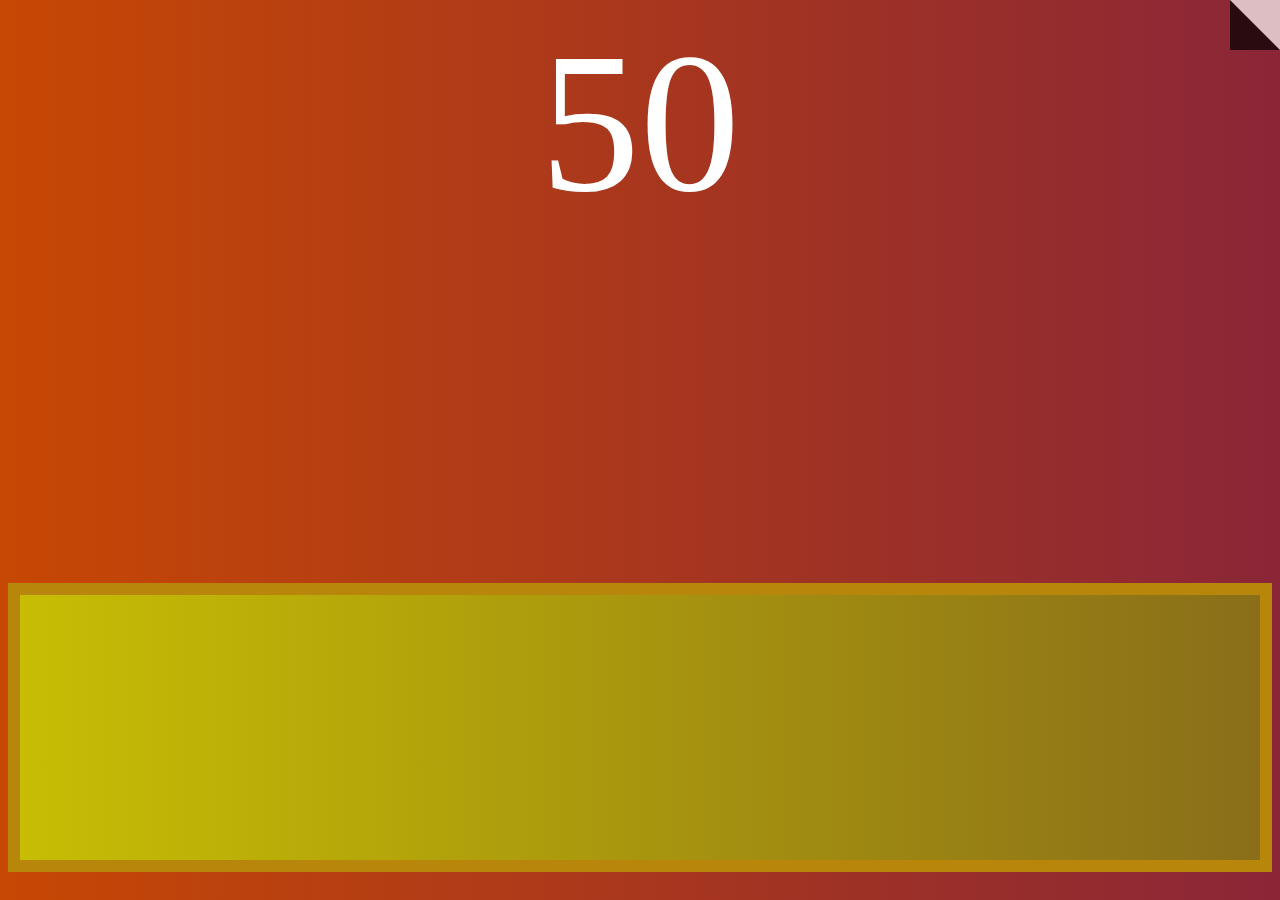
<file: arowsk/index.html>
<html manifest="arowsk.manifest">
	<meta name="viewport" content="height=device-height, maximum-scale=1.0, user-scalable=no"/>
	<link rel="apple-touch-icon-precomposed" href="icon.png" />
	<script src="../commons/ender.min.js"></script>
	<script src="script.js"></script>
	<title>Arowsk</title>
	<style type="text/css">
	div{
		height:65%;
		color:white;
		font-size: 200px;
		text-align: center;
	}
	.opacity {opacity: 0.5;}
	#button{
		height:30%;
		border: solid 12px darkgoldenrod;
		background-image: -webkit-gradient(
			linear,
			right bottom,
			left top,
			color-stop(0.23, rgb(199,189,4)),
			color-stop(0.66, rgb(138,110,25))
		);
		background: -webkit-linear-gradient(	left, rgb(199,189,4), rgb(138,110,25));
		background:    -moz-linear-gradient(to right, rgb(199,189,4), rgb(138,110,25));
	}
	body {
		background-image: -webkit-gradient(
			linear,
			right top,
			left bottom,
			color-stop(0.23, rgb(199,72,4)),
			color-stop(0.66, rgb(138,38,55))
		);
		background: -webkit-linear-gradient(	left, rgb(199,72,4), rgb(138,38,55));
		background:    -moz-linear-gradient(to right, rgb(199,72,4), rgb(138,38,55));
	}
	* {
    	-webkit-tap-highlight-color:rgba(0, 0, 0, 0);  
    	-moz-tap-highlight-color: 	rgba(0, 0, 0, 0);  
	}
	#corner{
		position:absolute;
		top: 0px;
		right:0px;
		background-color: black;
		opacity: 0.7;
		height: 0;
		width:0;
		border: solid 50px;
		border-bottom: none;
		border-right:none;
		border-color: white white black black;
	}
	</style>
	<div id="corner"></div>
	<div id="counter">0</div>
	<div id="button"></div>
	<audio id="curry">
		<source src="curry.mp3" type="audio/mp3">
		<source src="curry.ogg" type="audio/ogg">
	</audio>
</html>
</file>
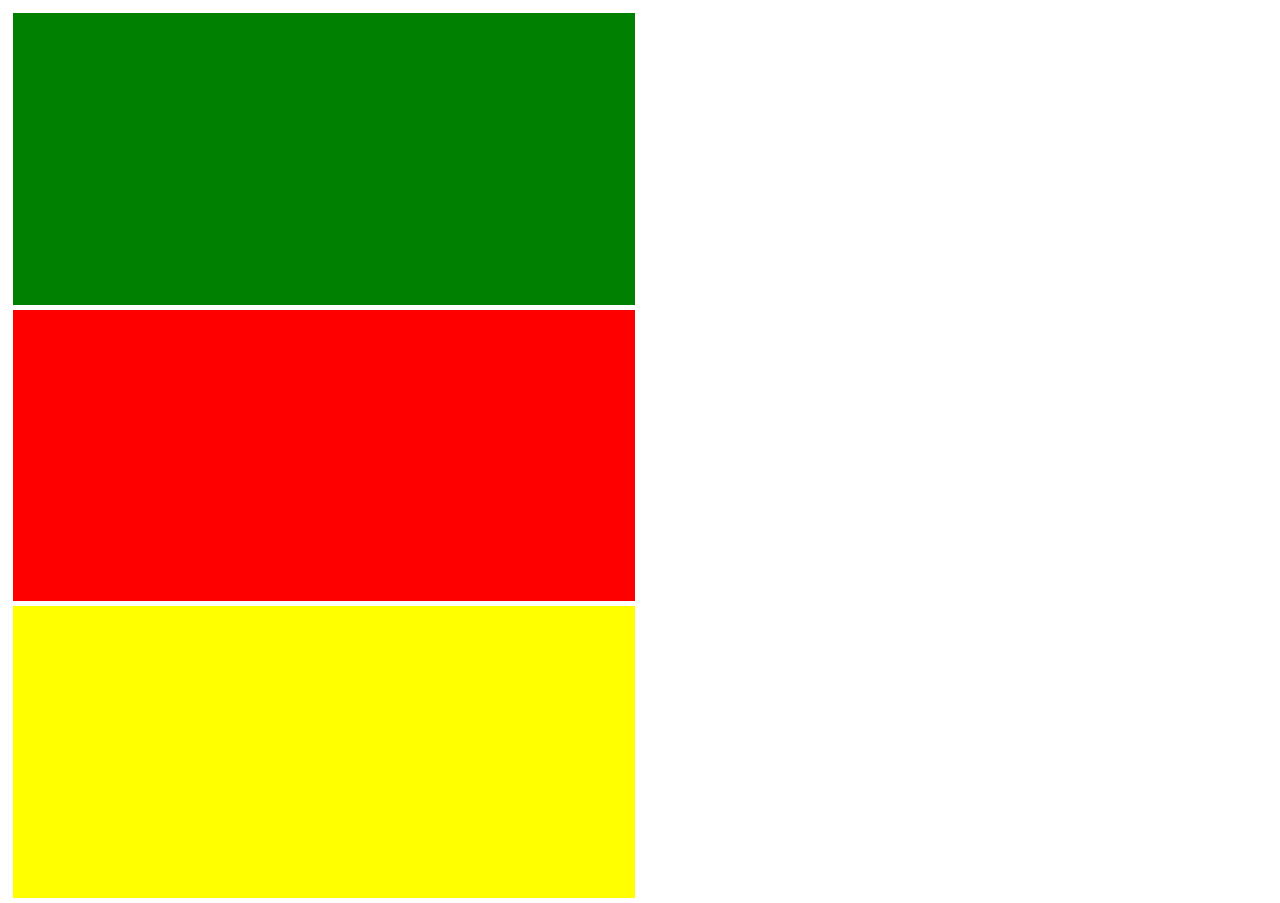
<file: cheatcer/index.html>
<html manifest="cheatcer.manifest">
	<meta name="viewport" content="height=device-height, maximum-scale=1.0, user-scalable=no"/>
	<link rel="apple-touch-icon-precomposed" href="icon_072.png" />
	<script src="../commons/ender.min.js"></script>
	<script src="script.js"></script>
	<title>cheatCer</title>
	<style type="text/css">
	
	* {
    	-webkit-tap-highlight-color: rgba(0, 0, 0, 0);  
	}

	#container {
		background-color: lightgrey;
	}

	#container .pane{
		float: left;
		width: 50%;
	}

	#container .pane div{
		height: 33%;
		margin: 5px;
	}

	#container #right .block{
		height: 5%;
		text-align: center;
		padding-top: 5%;	
	}

	.opacity {opacity: 0.5;}
	.red,#red{background-color:red;}
	.yellow,#yellow{background-color:yellow;}
	.green,#green{background-color:green;}
</style>
	<div id="container">
		<div id="left" class="pane"></div>
		<div id="right" class="pane"></div>
	</div>
</html>
</file>
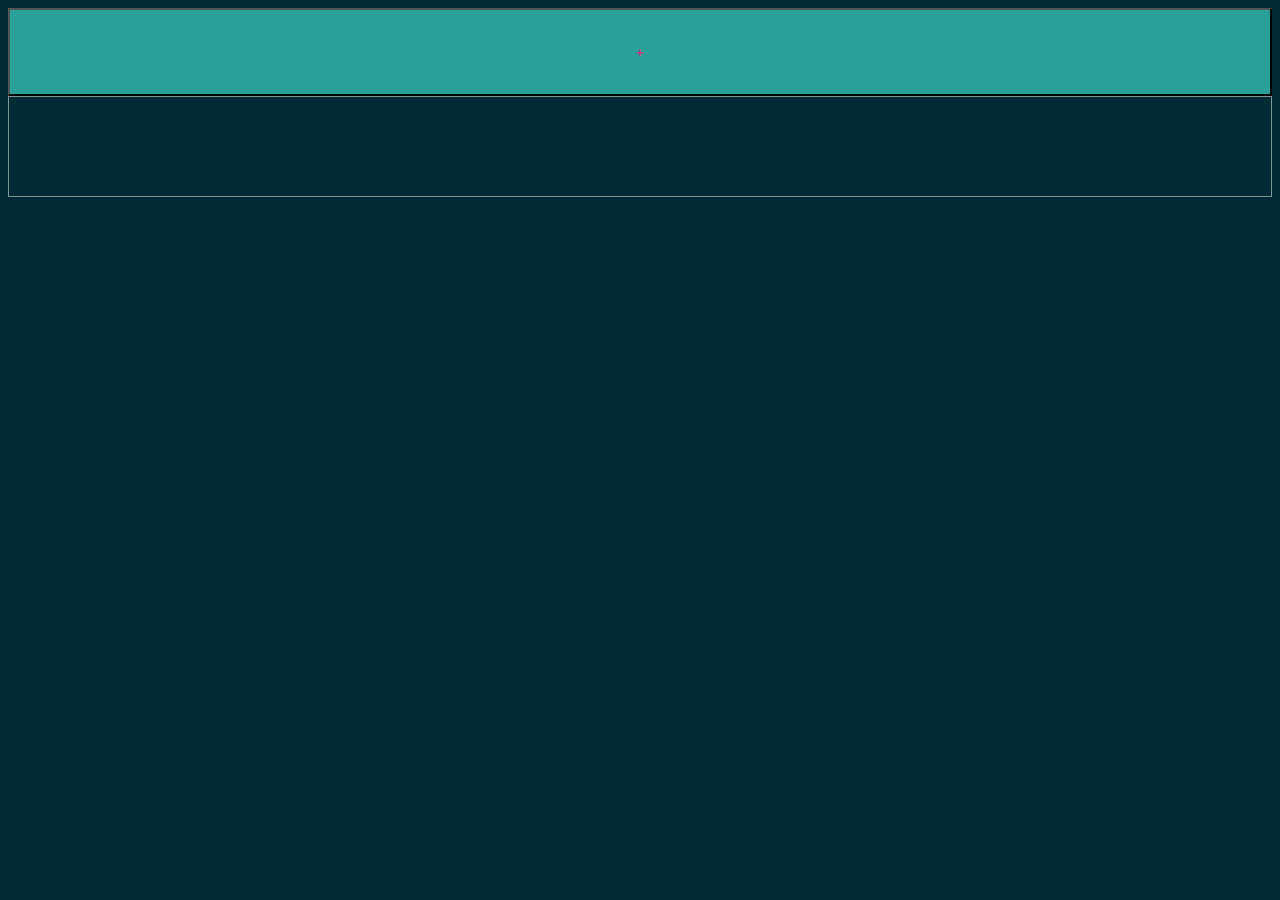
<file: mcarrows/index.html>
<html manifest="mcarrows.manifest">
    <meta name="viewport" content="height=device-height, maximum-scale=1.0, user-scalable=no"/>
    <link rel="apple-touch-icon-precomposed" href="icon.png" />
    <script src="ender.min.js"></script>
    <script src="script.js"></script>
    <title>mc Arrows</title>
    <style type="text/css">
    body {
        background-color: #002b36;
        color: #839496;
        font-size: 2em;
    }
    #add-counter{
        width: 100%;
        background-color: #2aa198;
        color:  #d33682;
        font-weight: bolder;
        height:10%;
    }
    .counter{
        border: solid 1px;
        overflow: hidden;
        padding: 5px;
        height: 10%;
    }
    .counter *{
        display: block;
        float: left;
        height: 100%;
    }

    .counter label{
        width: 65%;
    }
    .counter output{
        width: 35%;
        text-align: right;
        height: 10%;asd
    }
    .counter.touched{
        background-color: #859900;
        color: #073642;
    }
    #original-counter{
        display: none;
    }
    </style>
    <body>
        <button id="add-counter">+</button>
        <div id="original-counter" class="counter">
            <label></label>
            <output></output>
        </div>
    </body>
</html>
</file>
